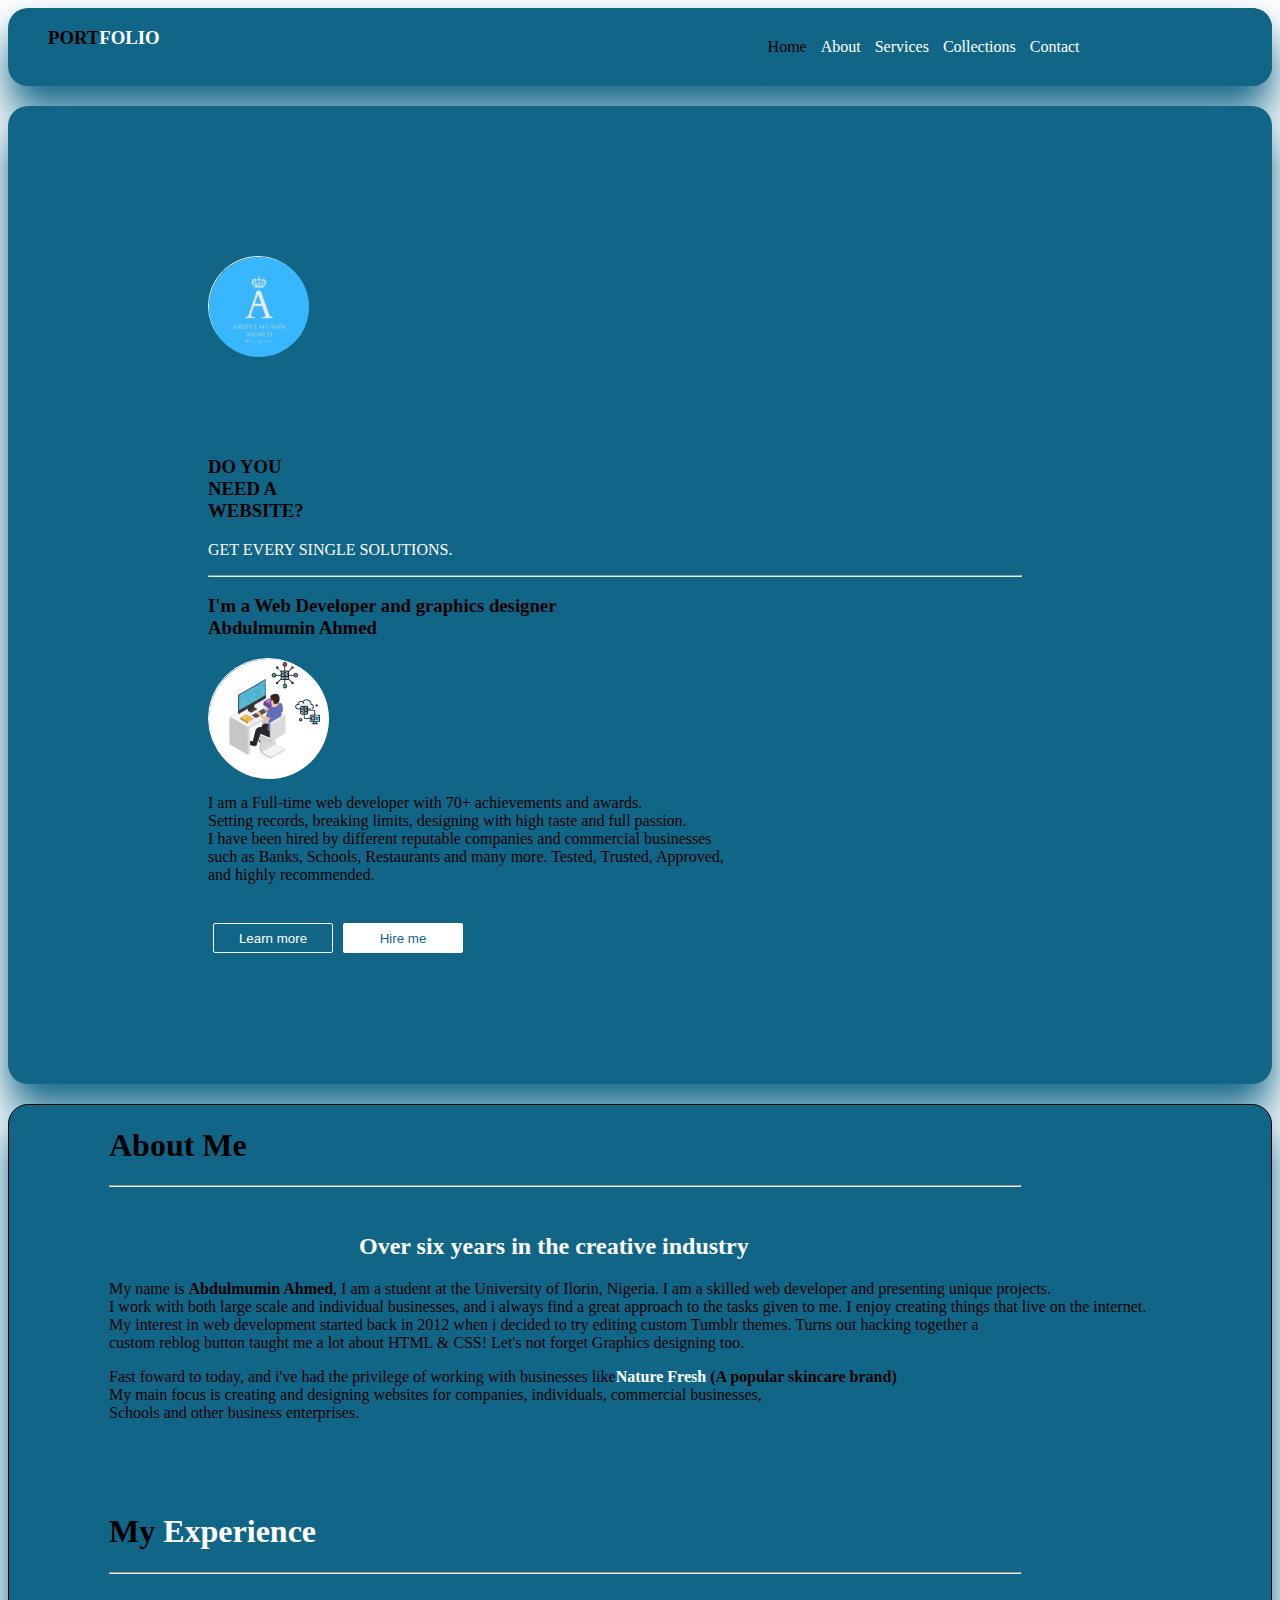
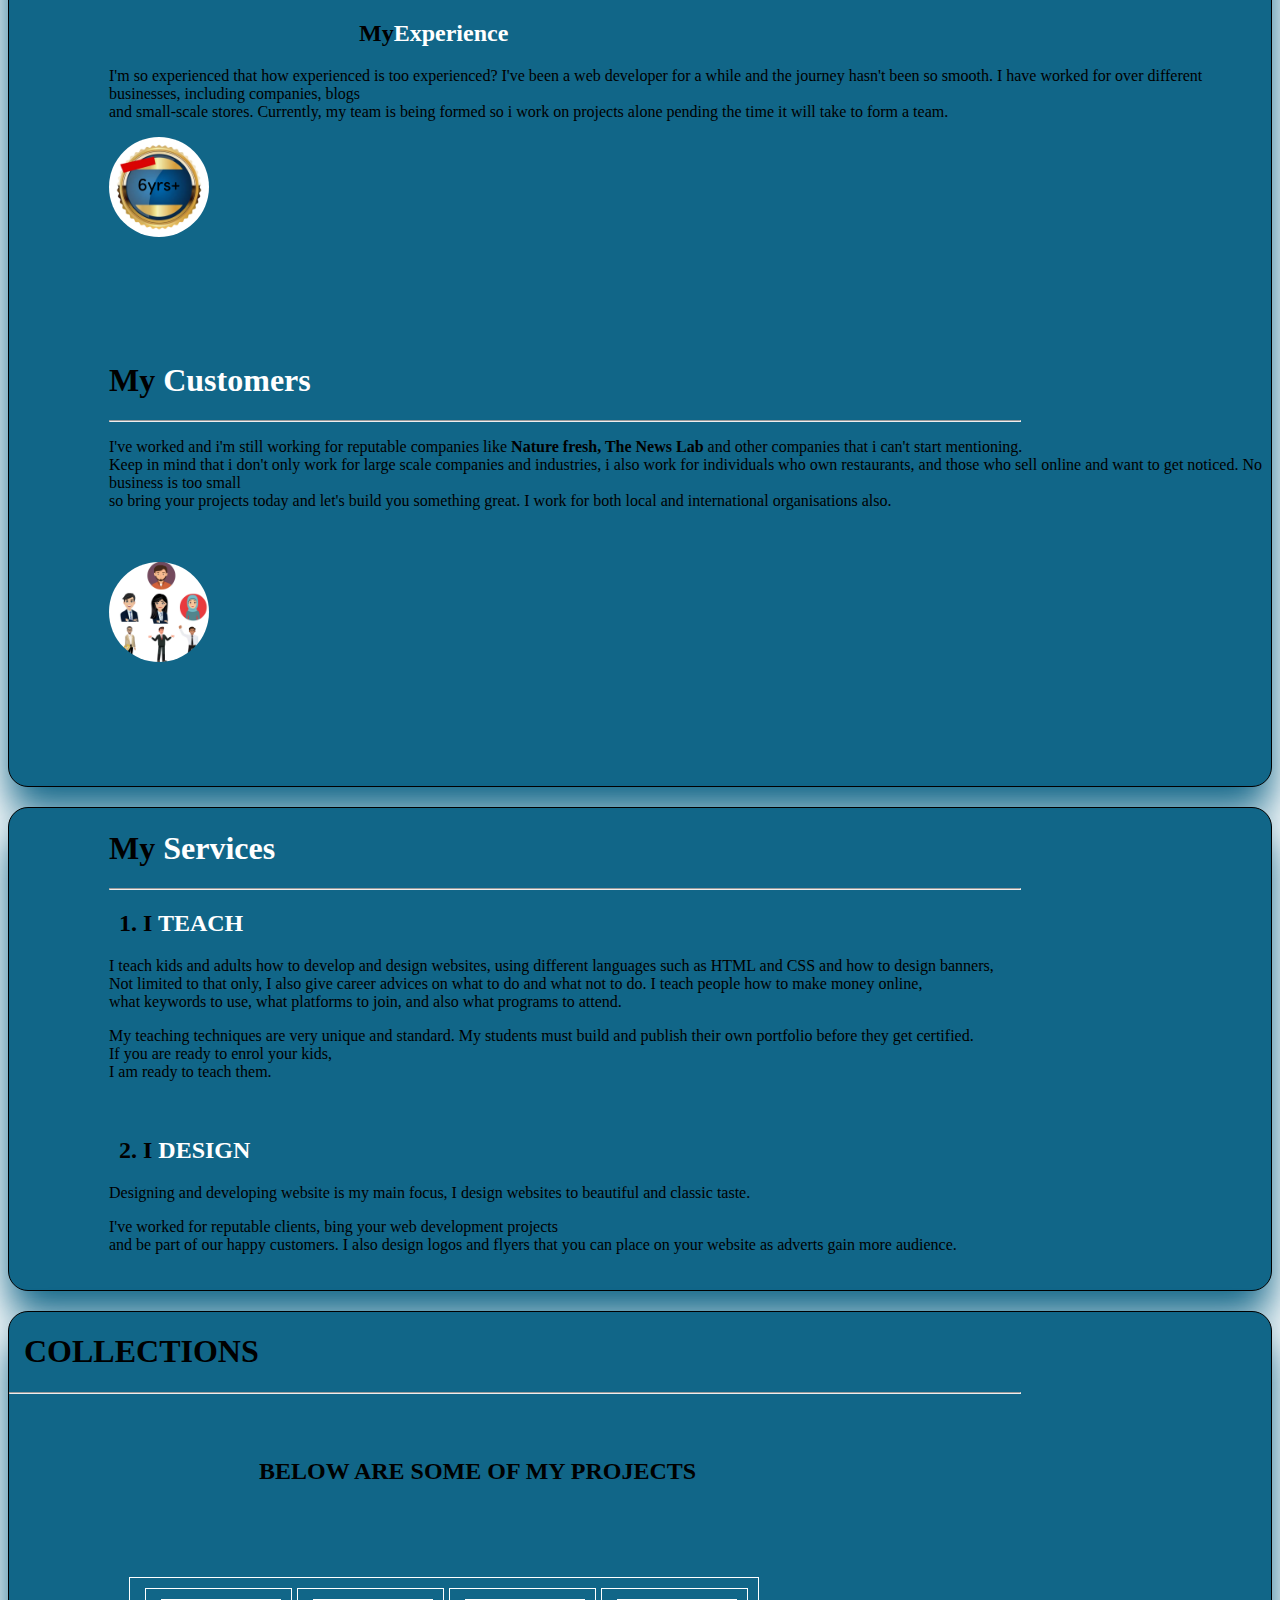
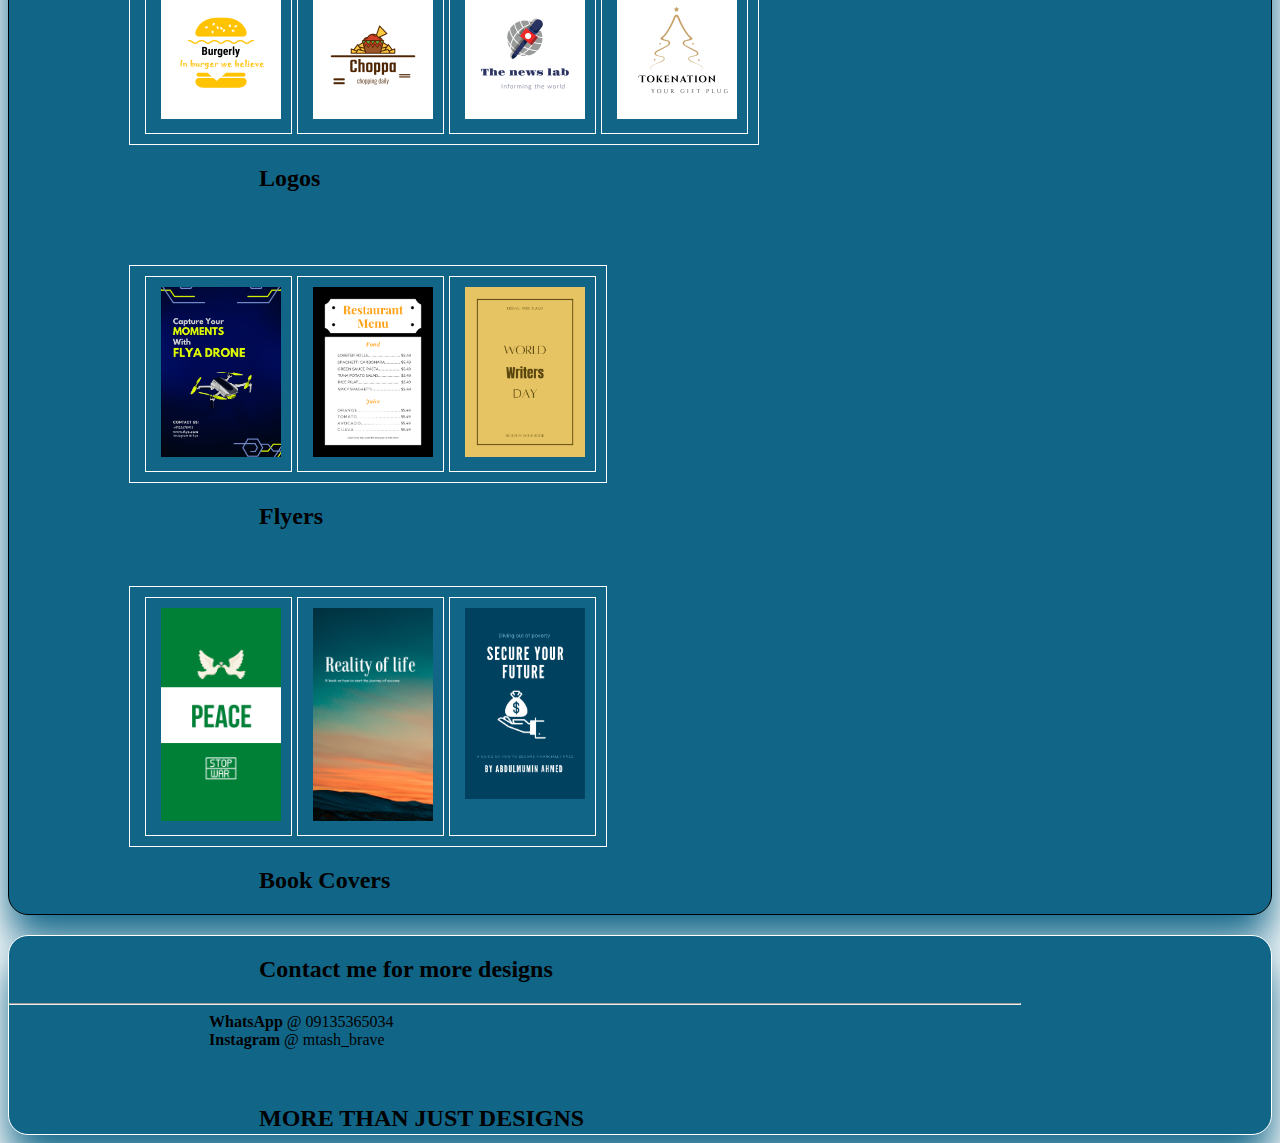
<file: index.html>
<!DOCTYPE html>
<html lang="en">
<head>
    <meta charset="UTF-8">
    <meta http-equiv="X-UA-Compatible" content="IE=edge">
    <meta name="viewport" content="width=device-width, initial-scale=1.0">
    <title>Portfolio</title>
    <link rel="stylesheet" href="Portfolio.css">
</head>
<body>
    <div class="parent">
        <h3 class="h1">PORT<font color="white">FOLIO</font></h3>
        <div class="child">
            <ul>
                <a href="Portfolio.html"><li style="color: black;" class="home">Home</li></a>
                <a href="#poor"><li>About</li></a>
                <a href="#services1"><li>Services</li></a>
                <a href="#port"><li>Collections</li></a>
                <a href="contact"><li>Contact</li></a>
            </ul> 
        </div>
</div>

<div class="text" id="text">
    <div class="logo1">
        <img src="./logos/logo2.png" class="image responsive resp">
    </div>
    <h3 class="h4">DO YOU <br>NEED A <br>WEBSITE?</h3>
    <p class="p1">GET EVERY SINGLE SOLUTIONS.</p><hr class="hr">
    <h3>I'm a Web Developer and graphics designer <br> Abdulmumin Ahmed</h3><div class="intro"><img src="intro.png" class="image responsive resp3"></div>
    <p class="me1">I am a Full-time web developer with 70+ achievements and awards. <br>
        Setting records, breaking limits, designing with high taste and full passion. <br>
        I have been hired by different reputable companies and commercial businesses <br>
         such as Banks, Schools, Restaurants and many more. Tested, Trusted, Approved,<br>
        and highly recommended.
        <br><br>
    </p>
        <a href="https://wa.me/message/QYPUTKK7JWHQE1"><button class="b1">Learn more</button></a><a href="https://wa.me/message/QYPUTKK7JWHQE1"><button class="b2">Hire me</button></a>
        <br><br><br><br><br><br><br><br>
        

</div>
<div class="about" id="poor">
    <h1 class="about1">About Me</h1><hr><br>
    <h2 class="aboutme"> <font color="white">Over six years in the creative industry</h2></font>
    <p class="me1">My name is <b>Abdulmumin Ahmed</b>, I am a student at the University of Ilorin, Nigeria.
        I am a skilled web developer and presenting unique projects.
       <br> I work with both large scale and individual businesses, and i always find a great approach to the tasks given to me.
         I enjoy creating things that live on the internet. <br>
     My interest in web development started back in 2012 when i decided to try editing custom Tumblr themes. Turns out hacking together a <br> custom reblog button 
     taught me a lot about HTML & CSS! Let's not forget Graphics designing too.
    </p>
    <p class="me1">
      Fast foward to today, and i've had the privilege of working with businesses like<font color="white"><b>Nature Fresh</b></font> <b>(A popular skincare brand)</b><br>
      My main focus is creating and designing websites for companies, individuals, commercial businesses,<br> Schools and other business enterprises.
      <br>    
     </p><br><br><br>
     <h1 class="xp">My <font color="white">Experience</font></h1>
     <hr>
     <br>
         <h2 class="experience1">My<font color="white">Experience</font></h2> 
     <p class="expi">
       I'm so experienced that how experienced is too experienced? I've been a web developer for a while and the journey hasn't been so smooth. 
       I have worked for over different businesses, including companies, blogs <br> and small-scale stores.
       Currently, my team is being formed so i work on projects alone pending the time it will take to form a team. 
<div class="xp">
<img src="experience.png" class="image responsive resp">
</div>
</p>
<h1 class="customers">My <font color="white">Customers</font></h1>
<hr>
<p class="me1">I've worked and i'm still working for reputable companies
 like <b>Nature fresh, The News Lab</b> and other companies that i can't start mentioning. <br>
 Keep in mind that i don't only work for large scale companies and industries, i also work for individuals who own
 restaurants, and those who sell online and want to get noticed. No business is too small <br> so bring your
 projects today and let's build you something great. I work for both local and international organisations also.
 </p>
 <br><br>
 <div class="customers">
    <img src="customer.png" class="image responsive resp">
 </div>
</div>
<div class="serv" id="services1">

    <h1 class="m2">My <font color="white">Services</font></h1><hr>
    <h2 class="we">1. I <font color="white">TEACH</font></h2> 
    <p class="me1">
     I teach kids and adults how to develop and design websites, using different languages such
     as HTML and CSS and how to design banners, <br> Not limited to that only, I also give career advices on what
     to do and what not to do. I teach people how to make money online,<br> what keywords to use, what platforms to join, and also what programs to attend. <p class="me1">
     My teaching techniques are very unique and standard. My students must build and publish their own portfolio before they get certified. 
    <br> If you are ready to enrol your kids, <br> I am ready to teach them. <br><br><br>

     <h2 class="we2">2. I <font color="white">DESIGN</font></h2>
     <p class="me1">
     Designing and developing website is my main focus,
         I design websites to beautiful and classic taste.</p>
    <p class="me1">
        
            I've worked for reputable clients,
     bing your web development
      projects <br> and be part of our happy customers.
      I also design logos and flyers that you can place on your website as adverts gain more audience.
     </p>
     </p>
    </p>
</div>
<div class="prtf" id="port">
<h1 class="prt">COLLECTIONS</h1><hr><br><br>
<h2 class="me1">
    <h2 class="des1">BELOW ARE SOME OF MY PROJECTS</h2>
    </h2>
    <br><br><br><br>
    <div class="pics">
        <div class="logoss">
        <img src="./logos/burgerly.png" class="image responsive logos">
    </div>
        <div class="logoss">
        <img src="./logos/choppa.png" class="image responsive logos">
    </div>
        <div class="logoss">
        <img src="./logos/tnl2.png" class="image responsive logos">
    </div>
        <div class="logoss">
        <img src="./logos/token.png" class="image responsive logos">
    </div>  
</div>
<h2 class="des">Logos</h2><br><br><br>
<div class="pics">
    <div class="logoss">
        <img src="./canva/drone.png" class="image responsive logos">
    </div>
    <div class="logoss">
        <img src="./canva/menu.png" class="image responsive logos">
    </div>
    <div class="logoss">
        <img src="./canva/wwd.png" class="image responsive logos">
    </div>
</div>
<h2 class="des">Flyers</h2><br><br>
<div class="pics">
    <div class="logoss">
        <img src="./canva/peace.png" class="image responsive logos">
    </div>
    <div class="logoss">
        <img src="./canva/rol.png" class="image responsive logos">
    </div>
    <div class="logoss">
        <img src="./canva/syof.png" class="image responsive logos">
    </div>
</div>
<h2 class="des">Book Covers</h2>
</div>
<footer>
    <h2 class="des1">Contact me for more designs</h2><hr>
    <b class="bd">WhatsApp</b> @ 09135365034 <br>
   <b class="bd"> Instagram</b> @ mtash_brave <br><br><br>
   <h2 class="des1">MORE THAN JUST DESIGNS</h2>
</footer>
</body>
</html>
</file>
<file: Portfolio.css>
@media screen and (min-width:871px) {
    *{
        scroll-behavior: smooth;
        box-sizing: border-box;
    }
.parent{
    display: flex; 
    border-radius: 20px;
    background-color: #168;
    box-shadow: 0px 25px 40px #168;
}
.h1{
    margin-left: 40px;
}
ul,li{
    display: flex;
    padding: 7px;
}
ul,li:hover{
    background-color: #168;
    color: black;
}
.child{
    margin-left: 594px;
    width: 600px;
    border-radius: 20px;
    background-color: #168;
}
.b3{
    margin-left: 30px;
   color: white;
   border: none;
   border-radius: 5px;
   background-color: #168;
   transition-duration: 0.4s;
   border: 1px solid white;
   margin-top: 2px;
   cursor: pointer;
   text-align: center;
   height: 40px;
}
.b3:hover{
    background-color: white;
    color: #168;
}

h4{
    padding-left: 700px;
    word-spacing: 40px;
    float: left;
    
}
.text{
    padding-left: 200px;
    padding-top: 150px;
    background-color: #168;
    box-shadow: 0px 25px 40px #168;
    border-radius: 20px;
    margin-top: 20px;
  
}
.b1{
    margin: 5px;
    height: 30px;
    background-color: #168;
    outline: #168;
    border: 1px solid white;
    color: white;
    border-radius: 2px;
    transition-duration: 0.4s;
    width: 120px;
    cursor: pointer;
}
.b1:hover{
    background-color: white;
   color: #168;
}
.b2{
    margin: 5px;
    height: 30px; 
    border-radius: 2px;
    border: none;
    width: 120px;
    background-color: white;
    transition-duration: 0.4s;
    color: #168;
    cursor: pointer;
}
.b2:hover{
    background-color:#168;
    color: whitesmoke;
    border: 1px solid white;
}
.p1{
    color: white;
}
.h32{
    margin-left: 250px;
    
}
a{
    text-decoration: none;
    color: white;
}
hr{
    margin-right: 250px;
    color: black;
}
h2{
    margin-left: 250px;
}
.h2{
    margin-left: 400px;
}
.sub{
    display: none;
}
.logo1{
    border: 1px solid white;
    border-radius: 100px;
    height: 100px;
    width: 100px;
    margin-bottom: 100px;
 }
 .resp{
    height: 100px;
    width: 100px;
    border-radius: 100px;
    margin-bottom: 100px;
 }

.me1{
    font-family: Georgia, 'Times New Roman', Times, serif;
}

.line{
    border: 1px solid black;
}

.resp3{
    width: 120px;
    height: 120px;
    border-radius: 120px;
}
.intro{
    width: 120px;
    border:1px solid white;
    height: 120px;
    border-radius: 120px;   
}
.we{
    margin-left: 10px;
}
.we2{
    margin-left: 10px;
}
mark{
    color: black;
}
.about{
    border: 1px solid black;
    border-radius: 20px;
    background-color: #168;
    padding-left: 100px;
    margin-top: 20px;
    padding-bottom: 20px;
    box-shadow: 0px 25px 40px #168;
}
.serv{
    background-color: #168;
    border: 1px solid black;
    border-radius: 20px;
    padding-left: 100px;
    margin-top: 20px;
    box-shadow: 0px 25px 40px #168;
    padding-bottom: 20px;
}
.prtf{
    border: 1px solid black;
    border-radius: 20px;
    background-color: #168;
    margin-top: 20px;
    box-shadow: 0px 25px 40px #168;
}
.expi{
    font-family: Georgia, 'Times New Roman', Times, serif;
}
.pics{
    border: 1px solid white;
    height: 10%;
    width: fit-content;
    padding: 10px;
    display: flex;
    justify-content: space-around;
    margin-left: 120px;
}
.logos{
    width: 120px;
    margin-left: 5px;
}
.logoss{
    border: 1px solid white;
    padding: 10px;
    margin-left: 5px;
}
.prt{
    margin-left: 15px;
}
footer{
    border: 1px solid white;
    height: 200px;
    background-color: #168;
    margin-top: 20px;
    border-radius: 20px;
    box-shadow: 0px 25px 40px #168;
}
.bd{
    margin-left: 200px;
}
.des1{
    font-family: Cambria, Cochin, Georgia, Times, 'Times New Roman', serif;
}
}

 

@media screen and (max-width: 871px){
    .parent{
        display: flex; 
        background-color: #168;
        border-radius: 10px;
        box-shadow: 0px 35px 40px #168;
    }
    *{
        scroll-behavior: smooth;
    }
    h3{
        font-size: 15px;
    }
    h1{
        margin: 10px;
        
    }
    ul, li{
        display: flex;
        padding: 5px; 
    }
   .child{
   
    background-color: #168;
    height: 50px;
    font-size: 10px;
    padding-top: 7px;
    margin-left: 70px;
    border-radius: 10px;
   }
   .h1{
    width: 90px;
   }
   .b3{
    margin-bottom: 50px;
    margin-top: -20px;
    height: 35px;
    cursor: pointer;
    color: white;
    background-color: #168;
    transition-duration: 0.4s;
    border: 1px solid white;
    border-radius: 5px;
  
   }
.b3:hover{
    background-color: white;
    color:#168
}
a{
    text-decoration: none;
    color: white;
    transition-duration: 0.4s;
    font-size: 12px;
}
a:hover{
    color: black;
    
}
.text{
    background-color: #168;
    border-radius: 10px;
    box-shadow: 0px 45px 40px #168;
    margin-top: 70px;
    padding: 30px;
}
 .b1{
    border-radius: 5px;
    border: 1px solid white;
    margin-left: 10px;
    background-color: #168;
    transition-duration: 0.4s;
    color: white;
    cursor: pointer;
 }  
 .b1:hover{
    background-color: white;
    color: #168;
 }
 .b2{
    border-radius: 5px;
    margin-left: 10px;
    border: 1px solid white;
    transition-duration: 0.4s;
    color: #168;
    cursor: pointer;
 }
 .b2:hover{
    background-color: #168;
    color: white;
 }
 .p1{
    padding: 10px;
    color: white;
 }
 h3{
    padding-left: 5px;
 }
 p{
    padding-left:10px;
 }

 .h4{
     margin: auto;
     color: black;
     font: 700 normal 2.5em 'tahoma';
     text-shadow: 4px 1px gray, 1px 3px black, 2px 4px white;
 }
 hr{
    margin-right: 70px;
 }
 .logo1{
    border: 1px solid white;
    border-radius: 100px;
    height: 100px;
    width: 100px;
 }
 .resp{
    height: 100px;
    width: 100px;
    border-radius: 100px;
 }

.resp3{
    width: 120px;
    height: 120px;
    border-radius: 120px;
}
.intro{
    width: 120px;
    border:1px solid white;
    height: 120px;
    border-radius: 120px;   
}
.about{
    border: 1px solid black;
    border-radius: 20px;
    background-color: #168;
    padding-left: 20px;
    margin-top: 20px;
    padding-bottom: 20px;
    box-shadow: 0px 25px 40px #168;
}
.serv{
    background-color: #168;
    border: 1px solid black;
    border-radius: 20px;
    padding-left: 20px;
    margin-top: 20px;
    box-shadow: 0px 25px 40px #168;
    padding-bottom: 20px;
    font-family: Georgia, 'Times New Roman', Times, serif;
}
.prtf{
    border: 1px solid black;
    border-radius: 20px;
    background-color: #168;
    margin-top: 20px;
    box-shadow: 0px 25px 40px #168;    
}
.me1{
    font-family: Georgia, 'Times New Roman', Times, serif;
}
.expi{
    font-family: Georgia, 'Times New Roman', Times, serif;
}
.pics{
    border: 1px solid white;
    height: 10%;
    width: 200px;
    padding: 10px;
    display: grid;
    justify-content: space-around;
    margin-left: 150px;
}
.logos{
    width: 180px;
    margin-left: 5px;
}
.logoss{
    border: 1px solid white;
    padding: 10px;
    margin-left: 3px;
}
.prt{
    margin-left: 15px;
}
.des{
    margin-left: 200px;
}
.des1{
    margin-left: 50px;
    font-family: Georgia, 'Times New Roman', Times, serif;
}
footer{
    border: 1px solid white;
    width: 462px;
    height: 200px;
    background-color: #168;
    margin-top: 20px;
    border-radius: 20px;
    box-shadow: 0px 25px 40px #168;
}
.bd{
    margin-left: 5px;
}
}
</file>
